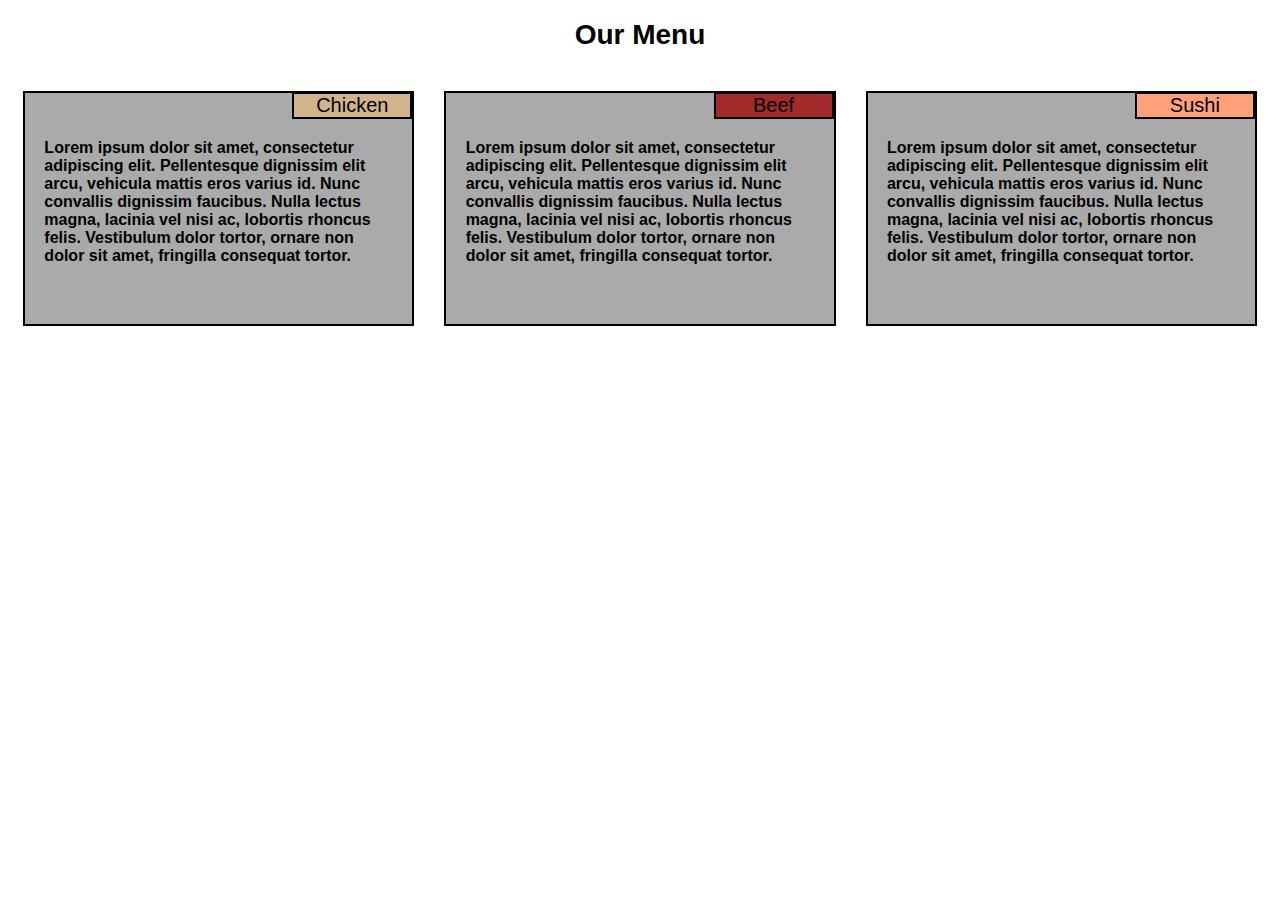
<file: mod2_soln/index.html>
<!DOCTYPE html>
<html>
<head>
  <meta charset="utf-8">
  <meta name="viewport" content="width=device-width, initial-scale=1.0">
    <title>Module 2 Solution</title>
  <link rel="stylesheet" href="css/styles.css">
</head>
<body>
<h1>Our Menu</h1>
  <section class="col-lg-4 col-md-6 col-sm-12">
    <div>
      <span class="item" id="chicken">Chicken</span>
      <p>Lorem ipsum dolor sit amet, consectetur adipiscing elit. Pellentesque dignissim elit arcu, vehicula mattis eros varius id. Nunc convallis dignissim faucibus. Nulla lectus magna, lacinia vel nisi ac, lobortis rhoncus felis. Vestibulum dolor tortor, ornare non dolor sit amet, fringilla consequat tortor. 
        <!--Pellentesque in neque nisi. Nullam ut egestas dui. In congue dui sit amet neque malesuada, eget pellentesque ipsum iaculis. Mauris tempor neque a dapibus lobortis. Maecenas eu dui eleifend, egestas mauris eget, varius massa. Vestibulum ante ipsum primis in faucibus orci luctus et ultrices posuere cubilia curae; Duis auctor interdum metus, sit amet vestibulum sem pharetra non. Morbi fermentum urna sit amet dui maximus vestibulum. Mauris fringilla sem faucibus sem vestibulum dapibus. Proin varius faucibus maximus.-->
      </p>
    </div>
  </section>
  <section class="col-lg-4 col-md-6 col-sm-12">
    <div>
      <span class="item" id="beef">Beef</span>      
      <p>Lorem ipsum dolor sit amet, consectetur adipiscing elit. Pellentesque dignissim elit arcu, vehicula mattis eros varius id. Nunc convallis dignissim faucibus. Nulla lectus magna, lacinia vel nisi ac, lobortis rhoncus felis. Vestibulum dolor tortor, ornare non dolor sit amet, fringilla consequat tortor. 
          <!--Pellentesque in neque nisi. Nullam ut egestas dui. In congue dui sit amet neque malesuada, eget pellentesque ipsum iaculis. Mauris tempor neque a dapibus lobortis. Maecenas eu dui eleifend, egestas mauris eget, varius massa. Vestibulum ante ipsum primis in faucibus orci luctus et ultrices posuere cubilia curae; Duis auctor interdum metus, sit amet vestibulum sem pharetra non. Morbi fermentum urna sit amet dui maximus vestibulum. Mauris fringilla sem faucibus sem vestibulum dapibus. Proin varius faucibus maximus.-->
      </p>
    </div>
  </section>
  <section class="col-lg-4 col-md-12 col-sm-12">
    <div>
      <span class="item" id="sushi">Sushi</span>      
      <p>Lorem ipsum dolor sit amet, consectetur adipiscing elit. Pellentesque dignissim elit arcu, vehicula mattis eros varius id. Nunc convallis dignissim faucibus. Nulla lectus magna, lacinia vel nisi ac, lobortis rhoncus felis. Vestibulum dolor tortor, ornare non dolor sit amet, fringilla consequat tortor. 
          <!--Pellentesque in neque nisi. Nullam ut egestas dui. In congue dui sit amet neque malesuada, eget pellentesque ipsum iaculis. Mauris tempor neque a dapibus lobortis. Maecenas eu dui eleifend, egestas mauris eget, varius massa. Vestibulum ante ipsum primis in faucibus orci luctus et ultrices posuere cubilia curae; Duis auctor interdum metus, sit amet vestibulum sem pharetra non. Morbi fermentum urna sit amet dui maximus vestibulum. Mauris fringilla sem faucibus sem vestibulum dapibus. Proin varius faucibus maximus.-->
      </p>
    </div>
  </section>
</body>
</html>
</file>
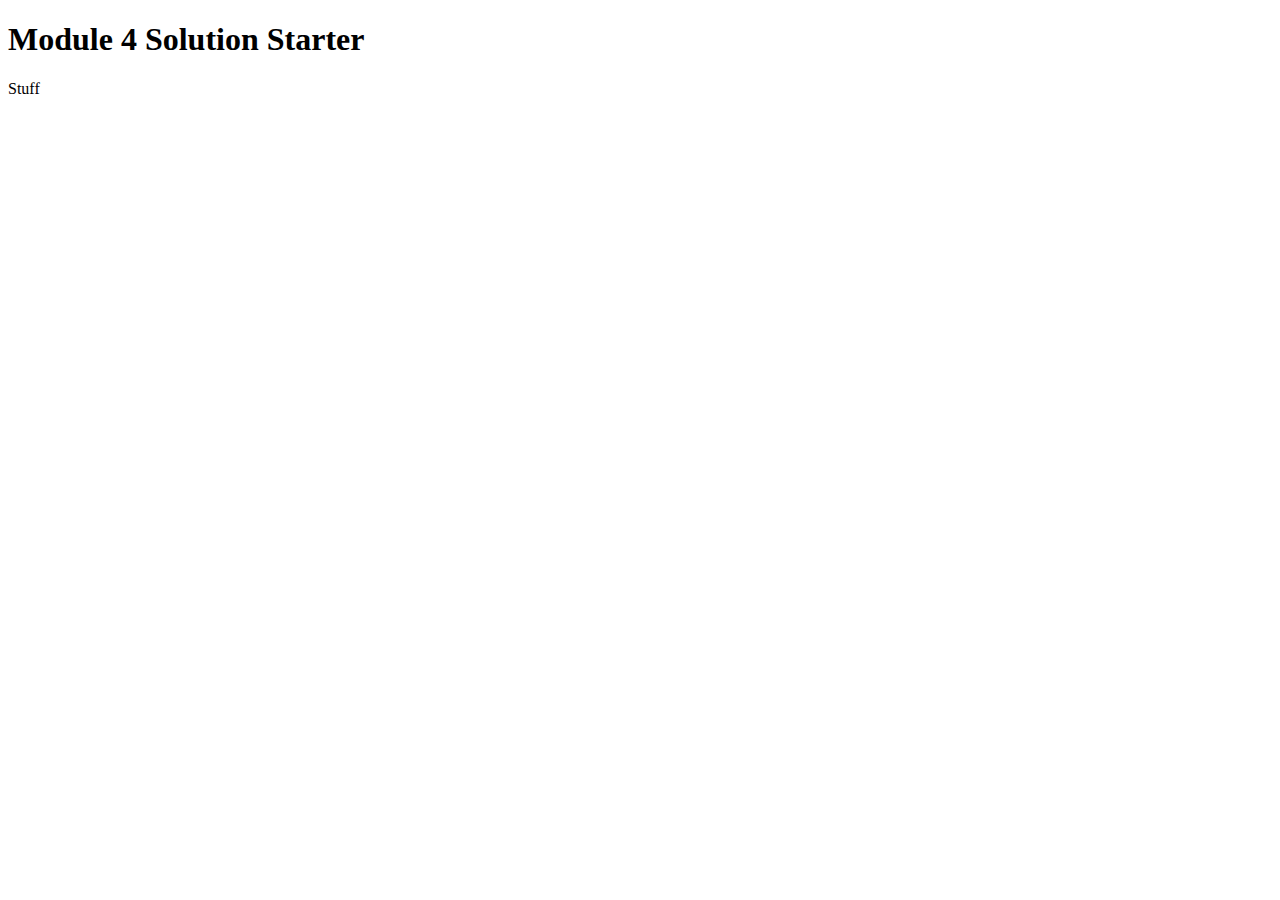
<file: mod4_soln/index.html>
<!DOCTYPE html>
<html>

<head>
  <meta charset="utf-8">
  <title>Module 4 Solution Starter</title>

  <script>
    var names = []; // DO NOT REMOVE
  </script>

  <script src="SpeakHello.js"></script>
  <script src="SpeakGoodBye.js"></script>
  <script src="script.js"></script>
</head>

<body>
  <h1>Module 4 Solution Starter</h1>
  Stuff
</body>

</html>
</file>
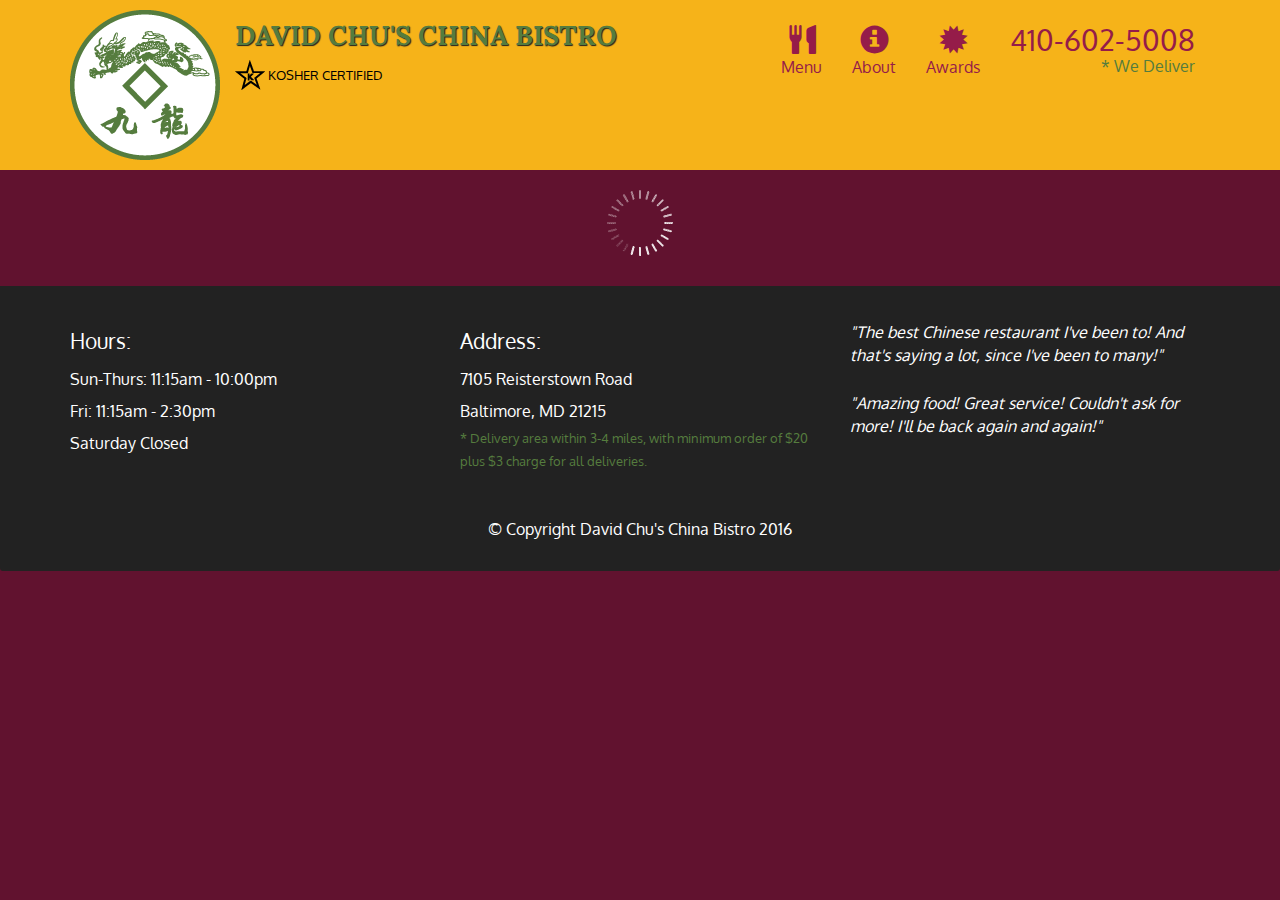
<file: mod5_soln/index.html>
<!doctype html>
<html lang="en">
  <head>
    <meta charset="utf-8">
    <meta http-equiv="X-UA-Compatible" content="IE=edge">
    <meta name="viewport" content="width=device-width, initial-scale=1">
    <title>David Chu's China Bistro</title>
    <link rel="stylesheet" href="css/bootstrap.min.css">
    <link rel="stylesheet" href="css/styles.css">
    <link href='https://fonts.googleapis.com/css?family=Oxygen:400,300,700' rel='stylesheet' type='text/css'>
    <link href='https://fonts.googleapis.com/css?family=Lora' rel='stylesheet' type='text/css'>
  </head>
<body>
  <header>
    <nav id="header-nav" class="navbar navbar-default">
      <div class="container">
        <div class="navbar-header">
          <a href="index.html" class="pull-left visible-md visible-lg">
            <div id="logo-img" alt="Logo image"></div>
          </a>

          <div class="navbar-brand">
            <a href="index.html"><h1>David Chu's China Bistro</h1></a>
            <p>
              <img src="images/star-k-logo.png" alt="Kosher certification">
              <span>Kosher Certified</span>
            </p>
          </div>

          <button id="navbarToggle" type="button" class="navbar-toggle collapsed" data-toggle="collapse" data-target="#collapsable-nav" aria-expanded="false">
            <span class="sr-only">Toggle navigation</span>
            <span class="icon-bar"></span>
            <span class="icon-bar"></span>
            <span class="icon-bar"></span>
          </button>
        </div>
        
        <div id="collapsable-nav" class="collapse navbar-collapse">
           <ul id="nav-list" class="nav navbar-nav navbar-right">
            <li id="navHomeButton" class="visible-xs active">
              <a href="index.html">
                <span class="glyphicon glyphicon-home"></span> Home</a>
            </li>
            <li id="navMenuButton">
              <a href="#" onclick="$dc.loadMenuCategories();">
                <span class="glyphicon glyphicon-cutlery"></span><br class="hidden-xs"> Menu</a>
            </li>
            <li>
              <a href="#">
                <span class="glyphicon glyphicon-info-sign"></span><br class="hidden-xs"> About</a>
            </li>
            <li>
              <a href="#">
                <span class="glyphicon glyphicon-certificate"></span><br class="hidden-xs"> Awards</a>
            </li>
            <li id="phone" class="hidden-xs">
              <a href="tel:410-602-5008">
                <span>410-602-5008</span></a><div>* We Deliver</div>
            </li>
          </ul><!-- #nav-list -->
        </div><!-- .collapse .navbar-collapse -->
      </div><!-- .container -->
    </nav><!-- #header-nav -->
  </header>

  <div id="call-btn" class="visible-xs">
    <a class="btn" href="tel:410-602-5008">
    <span class="glyphicon glyphicon-earphone"></span>
    410-602-5008
    </a>
  </div>
  <div id="xs-deliver" class="text-center visible-xs">* We Deliver</div>

  <div id="main-content" class="container"></div>

  <footer class="panel-footer">
    <div class="container">
      <div class="row">
        <section id="hours" class="col-sm-4">
          <span>Hours:</span><br>
          Sun-Thurs: 11:15am - 10:00pm<br>
          Fri: 11:15am - 2:30pm<br>
          Saturday Closed
          <hr class="visible-xs">
        </section>
        <section id="address" class="col-sm-4">
          <span>Address:</span><br>
          7105 Reisterstown Road<br>
          Baltimore, MD 21215
          <p>* Delivery area within 3-4 miles, with minimum order of $20 plus $3 charge for all deliveries.</p>
          <hr class="visible-xs">
        </section>
        <section id="testimonials" class="col-sm-4">
          <p>"The best Chinese restaurant I've been to! And that's saying a lot, since I've been to many!"</p>
          <p>"Amazing food! Great service! Couldn't ask for more! I'll be back again and again!"</p>
        </section>
      </div>
      <div class="text-center">&copy; Copyright David Chu's China Bistro 2016</div>
    </div>
  </footer>

  <!-- jQuery (Bootstrap JS plugins depend on it) -->
  <script src="js/jquery-2.1.4.min.js"></script>
  <script src="js/bootstrap.min.js"></script>
  <script src="js/ajax-utils.js"></script>
  <script src="js/script.js"></script>
</body>
</html>
</file>
<file: mod2_soln/css/styles.css>
* {
  box-sizing: border-box;  
  font-family: Helvetica;
  background-color: white;
  color: black;
}

h1 {
  margin-bottom: 25px;
  text-align: center;
  font-size: 1.75em;
}

section{
  position: relative;  
  height: 300px;
  padding: 15px;  
}

div {
  width: 100%;  
  height: 87%;
  background-color: #AAAAAA;
  border:  2px solid black;
  overflow: hidden;
}

p {  
  background-color: #AAAAAA;
  position: relative;
  padding-top: 20px;  
  padding-bottom: 10px;  
  width: 90%;  
  height: 80%;   
  margin-top: 25px;
  margin-right: auto;
  margin-left: auto;  
  margin-bottom: auto;
  font-weight: bold;  
  overflow: hidden;
}


/* Menu Items */
.item {  
  position: relative;
  border: 2px solid black;
  width: 120px;  
  float:  right;
  text-align: center;  
  font-size: 1.25em;
  margin-top: -1px;
}

/* Individual Menu Items; background-color only */
#chicken {
  background-color: tan;
}

#beef {
  background-color: brown;
}

#sushi {
  background-color: lightsalmon;
}

/* Simple Responsive Framework. 
.row {
  width: 100%;
}
*/

/********** Large devices only **********/
@media (min-width: 992px) {
  .col-lg-1, .col-lg-2, .col-lg-3, .col-lg-4, .col-lg-5, .col-lg-6, .col-lg-7, .col-lg-8, .col-lg-9, .col-lg-10, .col-lg-11, .col-lg-12 {
    float: left;
  }
  .col-lg-1 {
    width: 8.33%;
  }
  .col-lg-2 {
    width: 16.66%;
  }
  .col-lg-3 {
    width: 25%;
  }
  .col-lg-4 {
    width: 33.33%;
  }
  .col-lg-5 {
    width: 41.66%;
  }
  .col-lg-6 {
    width: 50%;
  }
  .col-lg-7 {
    width: 58.33%;
  }
  .col-lg-8 {
    width: 66.66%;
  }
  .col-lg-9 {
    width: 74.99%;
  }
  .col-lg-10 {
    width: 83.33%;
  }
  .col-lg-11 {
    width: 91.66%;
  }
  .col-lg-12 {
    width: 100%;
  }
}

/********** Medium devices only **********/
@media (min-width: 768px) and (max-width: 991px) {
  .col-md-1, .col-md-2, .col-md-3, .col-md-4, .col-md-5, .col-md-6, .col-md-7, .col-md-8, .col-md-9, .col-md-10, .col-md-11, .col-md-12 {
    float: left; 
  }
  .col-md-1 {
    width: 8.33%;
  }
  .col-md-2 {
    width: 16.66%;
  }
  .col-md-3 {
    width: 25%;
  }
  .col-md-4 {
    width: 33.33%;
  }
  .col-md-5 {
    width: 41.66%;
  }
  .col-md-6 {
    width: 50%;
  }
  .col-md-7 {
    width: 58.33%;
  }
  .col-md-8 {
    width: 66.66%;
  }
  .col-md-9 {
    width: 74.99%;
  }
  .col-md-10 {
    width: 83.33%;
  }
  .col-md-11 {
    width: 91.66%;
  }
  .col-md-12 {
    width: 100%;
  }
}

/********** Small devices only **********/
@media (max-width: 767px) {
  .col-sm-1, .col-sm-2, .col-sm-3, .col-sm-4, .col-sm-5, .col-sm-6, .col-sm-7, .col-sm-8, .col-sm-9, .col-sm-10, .col-sm-11, .col-sm-12 {
    float: left; 
  }
  .col-sm-1 {
    width: 8.33%;
  }
  .col-sm-2 {
    width: 16.66%;
  }
  .col-sm-3 {
    width: 25%;
  }
  .col-sm-4 {
    width: 33.33%;
  }
  .col-sm-5 {
    width: 41.66%;
  }
  .col-sm-6 {
    width: 50%;
  }
  .col-sm-7 {
    width: 58.33%;
  }
  .col-sm-8 {
    width: 66.66%;
  }
  .col-sm-9 {
    width: 74.99%;
  }
  .col-sm-10 {
    width: 83.33%;
  }
  .col-sm-11 {
    width: 91.66%;
  }
  .col-sm-12 {
    width: 100%;
  }
}
</file>
<file: mod5_soln/css/styles.css>
body {
  font-size: 16px;
  color: #fff;
  background-color: #61122f;
  font-family: 'Oxygen', sans-serif;
}

/** HEADER **/
#header-nav {
  background-color: #f6b319;
  border-radius: 0;
  border: 0;
}

#logo-img {
  background: url('../images/restaurant-logo_large.png') no-repeat;
  width: 150px;
  height: 150px;
  margin: 10px 15px 10px 0;
}

.navbar-brand {
  padding-top: 25px;
}
.navbar-brand h1 { /* Restaurant name */
  font-family: 'Lora', serif;
  color: #557c3e;
  font-size: 1.5em;
  text-transform: uppercase;
  font-weight: bold;
  text-shadow: 1px 1px 1px #222;
  margin-top: 0;
  margin-bottom: 0;
  line-height: .75;
}
.navbar-brand a:hover, .navbar-brand a:focus {
  text-decoration: none;
}
.navbar-brand p { /* Kosher cert */
  color: #000;
  text-transform: uppercase;
  font-size: .7em;
  margin-top: 15px;
}
.navbar-brand p span { /* Star-K */
  vertical-align: middle;
}

#nav-list {
  margin-top: 10px;
}
#nav-list a {
  color: #951C49;
  text-align: center;
}
#nav-list a:hover {
  background: #E7E7E7;
}
#nav-list a span {
  font-size: 1.8em;
}

#phone {
  margin-top: 5px;
}
#phone a { /* Phone number */
  text-align: right;
  padding-bottom: 0;
}
#phone div { /* We Deliver */
  color: #557c3e;
  text-align: right;
  padding-right: 15px;
}

.navbar-header button.navbar-toggle, .navbar-header .icon-bar {
  border: 1px solid #61122f;
}
.navbar-header button.navbar-toggle {
  clear: both;
  margin-top: -30px;
}
/* END HEADER */

/* FOOTER */
.panel-footer {
  margin-top: 30px;
  padding-top: 35px;
  padding-bottom: 30px;
  background-color: #222;
  border-top: 0;
}
.panel-footer div.row {
  margin-bottom: 35px;
}
#hours, #address {
  line-height: 2;
}
#hours > span, #address > span {
  font-size: 1.3em;
}
#address p {
  color: #557c3e;
  font-size: .8em;
  line-height: 1.8;
}
#testimonials {
  font-style: italic;
}
#testimonials p:nth-child(2) {
  margin-top: 25px;
}
/* END FOOTER */



/* HOME PAGE */
.container .jumbotron {
  box-shadow: 0 0 50px #3F0C1F;
  border: 2px solid #3F0C1F;
}

#menu-tile, #specials-tile, #map-tile {
  height: 250px;
  width: 100%;
  margin-bottom: 15px;
  position: relative;
  border: 2px solid #3F0C1F;
  overflow: hidden;
}
#menu-tile:hover, #specials-tile:hover, #map-tile:hover {
  box-shadow: 0 1px 5px 1px #cccccc;
}
#menu-tile {
  background: url('../images/menu-tile.jpg') no-repeat;
  background-position: center;
}
#specials-tile {
  background: url('../images/specials-tile.jpg') no-repeat;
  background-position: center;
}
#menu-tile span, #specials-tile span, #map-tile span {
  position: absolute;
  bottom: 0;
  right: 0;
  width: 100%;
  text-align: center;
  font-size: 1.6em;
  text-transform: uppercase;
  background-color: #000;
  color: #fff;
  opacity: .8;
}
/* END HOME PAGE */

/* MENU CATEGORIES PAGE */
.category-tile { 
  position: relative;
  border: 2px solid #3F0C1F;
  overflow: hidden;
  width: 200px;
  height: 200px;
  margin: 0 auto 15px;
}
.category-tile span {
  position: absolute;
  bottom: 0;
  right: 0;
  width: 100%;
  text-align: center;
  font-size: 1.2em;
  text-transform: uppercase;
  background-color: #000;
  color: #fff;
  opacity: .8;
}
.category-tile:hover {
  box-shadow: 0 1px 5px 1px #cccccc;
}

#menu-categories-title + div {
  margin-bottom: 50px;
}
/* END MENU CATEGORIES PAGE */

/* SINGLE CATEGORY PAGE */
.menu-item-tile {
  margin-bottom: 25px;
}
.menu-item-tile hr {
  width: 80%;
}
.menu-item-tile .menu-item-price {
  font-size: 1.1em;
  text-align: right;
  margin-top: -15px;
  margin-right: -15px;
}
.menu-item-tile .menu-item-price span {
  font-size: .6em;
}
.menu-item-photo {
  position: relative;
  border: 2px solid #3F0C1F; 
  overflow: hidden;
  padding: 0;
  margin-right: -15px;
  margin-left: auto;
  margin-bottom: 20px;
  max-width: 250px;
}
.menu-item-photo div {
  position: absolute;
  bottom: 0;
  right: 0;
  width: 80px;
  background-color: #557c3e;
  text-align: center;
}
.menu-item-description {
  padding-right: 30px;
}
h3.menu-item-title {
  margin: 0 0 10px;
}
.menu-item-details {
  font-size: .9em;
  font-style: italic;
}
/* END SINGLE CATEGORY PAGE */


/********** Large devices only **********/
@media (min-width: 1200px) {
  .container .jumbotron {
    background: url('../images/jumbotron_1200.jpg') no-repeat;
    height: 675px;
  }
}

/********** Medium devices only **********/
@media (min-width: 992px) and (max-width: 1199px) {
  /* Header */
  #logo-img {
    background: url('../images/restaurant-logo_medium.png') no-repeat;
    width: 100px;
    height: 100px;
    margin: 5px 5px 5px 0;
  }
  /* End Header */

  /* Home Page */
  .container .jumbotron {
    background: url('../images/jumbotron_992.jpg') no-repeat;
    height: 558px;
  }
  /* End Home Page */
}

/********** Small devices only **********/
@media (min-width: 768px) and (max-width: 991px) {
  /* Home Page */
  .container .jumbotron {
    background: url('../images/jumbotron_768.jpg') no-repeat;
    height: 432px;
  }
  /* End Home Page */
}

/********** Extra small devices only **********/
@media (max-width: 767px) {
  /* Header */
  .navbar-brand {
    padding-top: 10px;
    height: 80px;
  }
  .navbar-brand h1 { /* Restaurant name */
    padding-top: 10px;
    font-size: 5vw; /* 1vw = 1% of viewport width */
  }
  .navbar-brand p { /* Kosher cert */
    font-size: .6em;
    margin-top: 12px;
  }
  .navbar-brand p img { /* Star-K */
    height: 20px;
  }

  #collapsable-nav a { /* Collapsed nav menu text */
    font-size: 1.2em;
  }
  #collapsable-nav a span { /* Collapsed nav menu glyph */
    font-size: 1em;
    margin-right: 5px;
  }

  #call-btn > a {
    font-size: 1.5em;
    display: block;
    margin: 0 20px;
    padding: 10px;
    border: 2px solid #fff;
    background-color: #f6b319;
    color: #951c49;
  }
  #xs-deliver {
    margin-top: 5px;
    font-size: .7em;
    letter-spacing: .1em;
    text-transform: uppercase;
  }
  /* End Header */

  /* Footer */
  .panel-footer section {
    margin-bottom: 30px;
    text-align: center;
  }
  .panel-footer section:nth-child(3) {
    margin-bottom: 0; /* margin already exists on the whole row */
  }
  .panel-footer section hr {
    width: 50%;
  }
  /* End Footer */

  /* Home Page */
  .container .jumbotron {
    margin-top: 30px;
    padding: 0;
  }
  #menu-tile, #specials-tile {
    width: 360px;
    margin: 0 auto 15px;
  }

  .menu-item-photo {
    margin-right: auto;
  }
  .menu-item-tile .menu-item-price {
    text-align: center;
  }
  .menu-item-description {
    text-align: center;;
  }
}


/********** Super extra small devices Only :-) (e.g., iPhone 4) **********/
@media (max-width: 479px) {
  /* Header */
  .navbar-brand h1 { /* Restaurant name */
    padding-top: 5px;
    font-size: 6vw;
  }
  /* End Header */
  
  /* Home page */
  #menu-tile, #specials-tile {
    width: 280px;
    margin: 0 auto 15px;
  }

  .col-xxs-12 {
    position: relative;
    min-height: 1px;
    padding-right: 15px;
    padding-left: 15px;
    float: left;
    width: 100%;
  }
}
</file>
